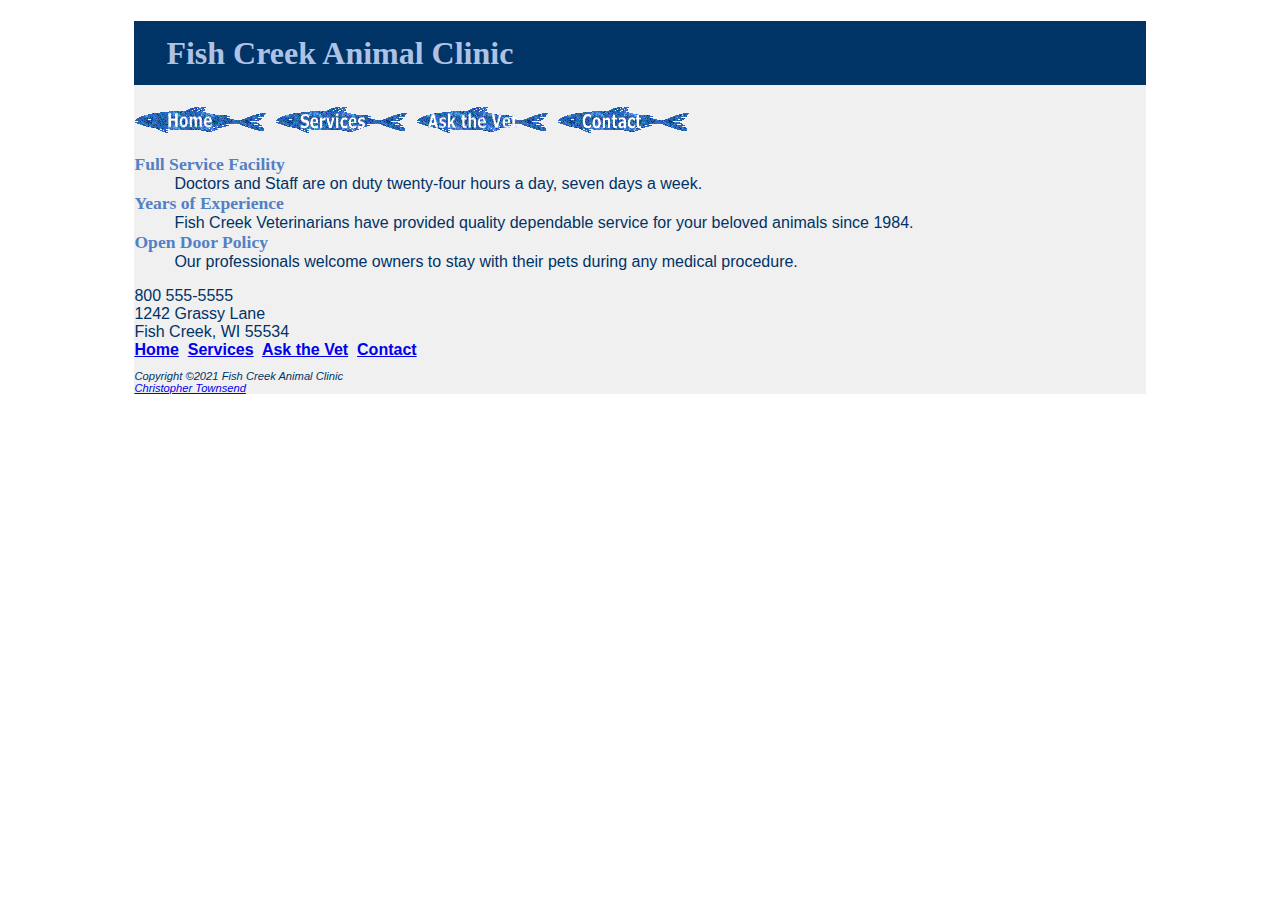
<file: index.html>
<!DOCTYPE html>
<html lang="en">

<head>
	<title>
		Fish Creek Animal Clinical - Home
	</title>
	<link rel="stylesheet" href="fishcreek.css">
	<link rel="icon" href="favicon.ico" type="image/x-icon">
</head>

<body>
	<div id="wrapper">
		<main>
			<header>
				<h1>
					Fish Creek Animal Clinic
				</h1>
			</header>
			<nav>
				<a href="index.html"><img alt="Home" src="images/home.gif" width="132" height="27"></a>&nbsp;
				<a href="services.html"><img alt="Services" src="images/services.gif" width="132" height="27"></a>&nbsp;
				<a href="askvet.html"> <img alt="Ask the Vet" src="images/askthevet.gif" width="132" height="27"></a>&nbsp;
				<a href="#"><img alt="Contact" src="images/contact.gif" width="132" height="27"></a>
			</nav>
			<dl>
				<dt>
					Full Service Facility
				</dt>
				<dd>
					Doctors and Staff are on duty twenty-four hours a day, seven days a week.
				</dd>
				<dt>
					Years of Experience
				</dt>
				<dd>
					Fish Creek Veterinarians have provided quality
					dependable service for your beloved animals since 1984.
				</dd>
				<dt>
					Open Door Policy
				</dt>
				<dd>
					Our professionals welcome owners to stay with their pets during any medical procedure.
				</dd>
			</dl>
			<div>
				800 555-5555<br>
				1242 Grassy Lane<br>
				Fish Creek, WI 55534
			</div>

		</main>
		<footer>
			<nav>
				<a href="index.html">Home</a>&nbsp;
				<a href="services.html">Services</a>&nbsp;
				<a href="askvet.html">Ask the Vet</a>&nbsp;
				<a href="contact.html">Contact</a>
			</nav>
			<p>Copyright &copy;2021 Fish Creek Animal Clinic<br>
				<a href="mailto:ctownsend2994@conestogac.on.ca">Christopher Townsend</a></p>
		</footer>
	</div>
</body>
<!-- This file has also been uploaded to https://github.com/C260T/fishcreek -->
</html>
</file>
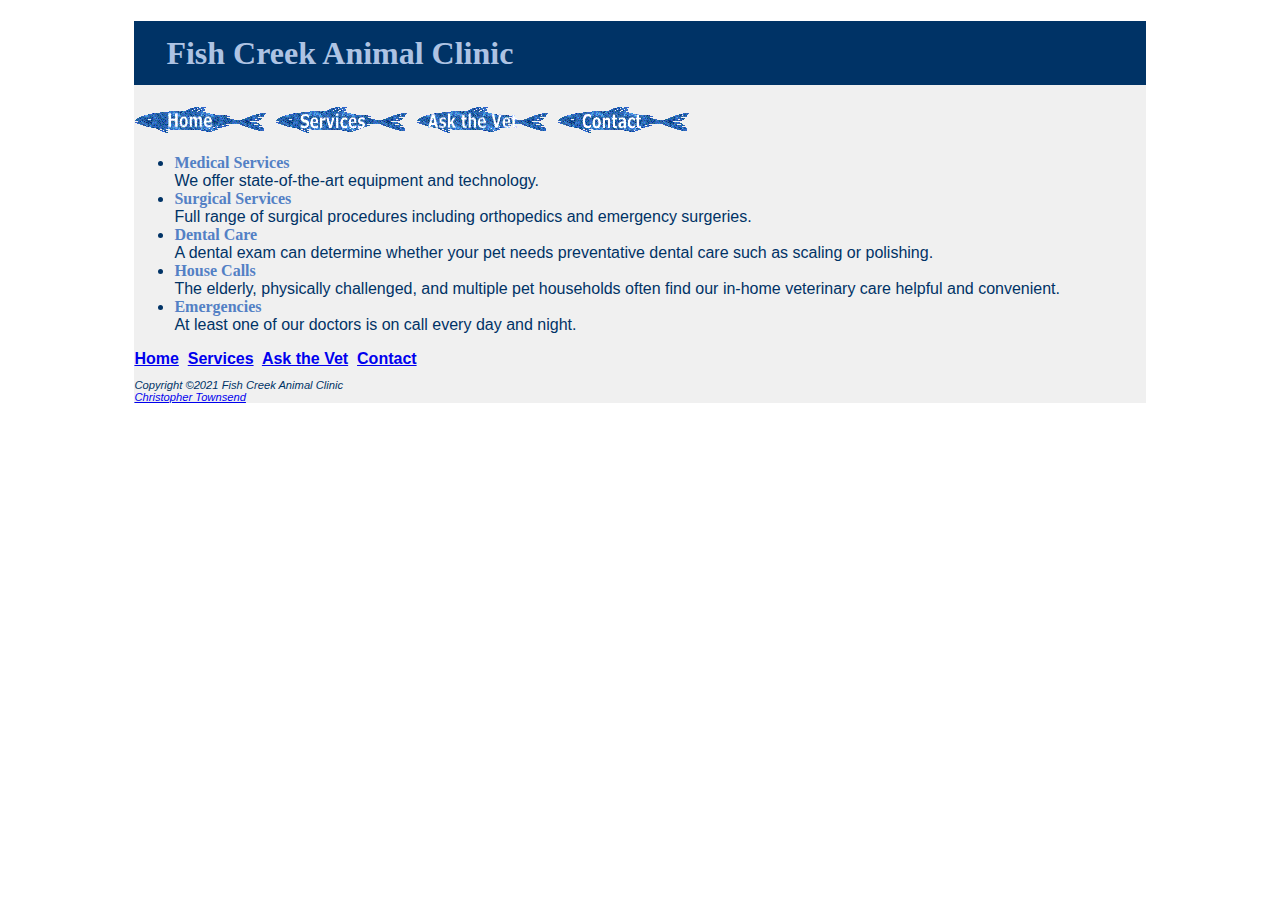
<file: askthevet.html>
<!DOCTYPE html>
<html lang="en">

<head>
	<title>
		Fish Creek Animal Clinical - Ask the Vet
	</title>
	<link rel="stylesheet" href="fishcreek.css">
</head>

<body>
	<div id="wrapper">
		<main>
			<header>
			<h1>
				Fish Creek Animal Clinic
			</h1>
		</header>
		<nav>
			<a href="index.html"><img alt="Home" src="images/home.gif" width="132" height="27"></a>&nbsp;
			<a href="services.html"><img alt="Services" src="images/services.gif" width="132" height="27"></a>&nbsp;
			<a href="askvet.html"> <img alt="Ask the Vet" src="images/askthevet.gif" width="132" height="27"></a>&nbsp;
			<a href="contact.html"><img alt="Contact" src="images/contact.gif" width="132" height="27"></a>
		</nav>
			<ul>
				<li>
					<span class=category>Medical Services</span></br>
					We offer state-of-the-art equipment and technology.
				</li>
				<li>
					<span class=category>Surgical Services</span><br>
					Full range of surgical procedures including
					orthopedics and emergency surgeries.
				</li>
				<li>
					<span class=category>Dental Care</span><br>
					A dental exam can determine whether your pet needs
					preventative dental care such as scaling or polishing.
				</li>
				<li>
					<span class=category>House Calls</span><br>
					The elderly, physically challenged, and multiple pet households
					often find our in-home veterinary care helpful and convenient.
				</li>
				<li>
					<span class=category>Emergencies</span><br>
					At least one of our doctors is on call every day and night.
				</li>
			</ul>
		</main>
		<footer>
			<nav>
				<a href="index.html">Home</a>&nbsp;
				<a href="services.html">Services</a>&nbsp;
				<a href="askvet.html">Ask the Vet</a>&nbsp;
				<a href="contact.html">Contact</a>
			</nav>
			<p>Copyright &copy;2021 Fish Creek Animal Clinic<br>
				<a href="mailto:ctownsend2994@conestogac.on.ca">Christopher Townsend</a></p>
		</footer>
	</div>
</body>

</html>
</file>
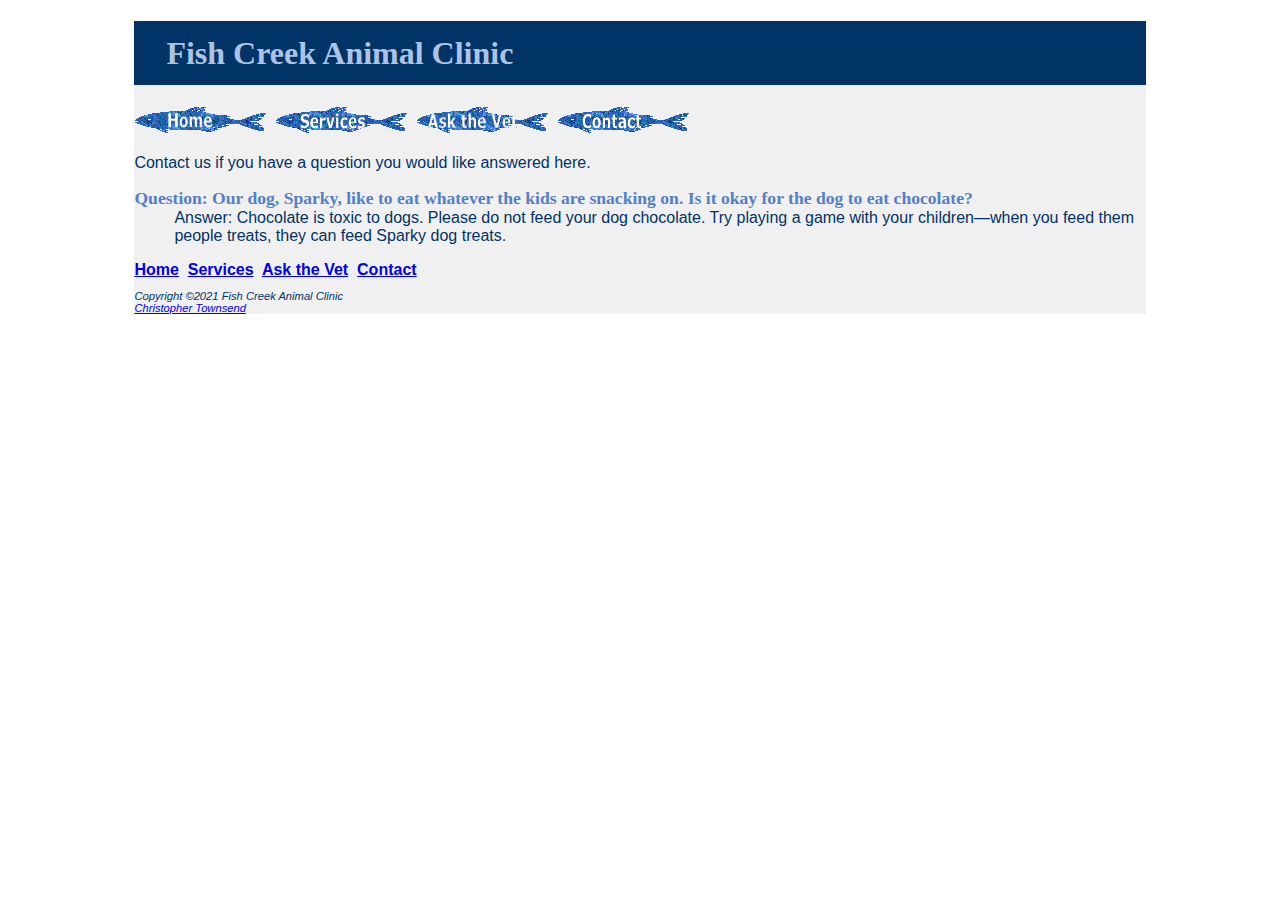
<file: askvet.html>
<!DOCTYPE html>
<html lang="en">

<head>
	<title>
		Fish Creek Animal Clinical - Ask the Vet
	</title>
	<link rel="stylesheet" href="fishcreek.css">
</head>

<body>
	<div id="wrapper">
		<main>
			<header>
				<h1>
					Fish Creek Animal Clinic
				</h1>
			</header>
			<nav>
				<a href="index.html"><img alt="Home" src="images/home.gif" width="132" height="27"></a>&nbsp;
				<a href="services.html"><img alt="Services" src="images/services.gif" width="132" height="27"></a>&nbsp;
				<a href="askvet.html"> <img alt="Ask the Vet" src="images/askthevet.gif" width="132" height="27"></a>&nbsp;
				<a href="#"><img alt="Contact" src="images/contact.gif" width="132" height="27"></a>
			</nav>
			<p>
				Contact us if you have a question you would like answered here.
			</p>
			<dl>
				<dt class="category">
					Question: Our dog, Sparky, like to eat whatever the kids are snacking on. Is it okay for the dog to
					eat chocolate?
				</dt>
				<dd>
					Answer: Chocolate is toxic to dogs. Please do not feed your dog chocolate. Try playing a game with your children&mdash;when you feed them people treats, they can feed Sparky dog treats.
				</dd>
				</dt>
		</main>
		<footer>
			<nav>
				<a href="index.html">Home</a>&nbsp;
				<a href="services.html">Services</a>&nbsp;
				<a href="askvet.html">Ask the Vet</a>&nbsp;
				<a href="contact.html">Contact</a>
			</nav>
			<p>Copyright &copy;2021 Fish Creek Animal Clinic<br>
				<a href="mailto:ctownsend2994@conestogac.on.ca">Christopher Townsend</a></p>
		</footer>
	</div>
</body>

</html>
</file>
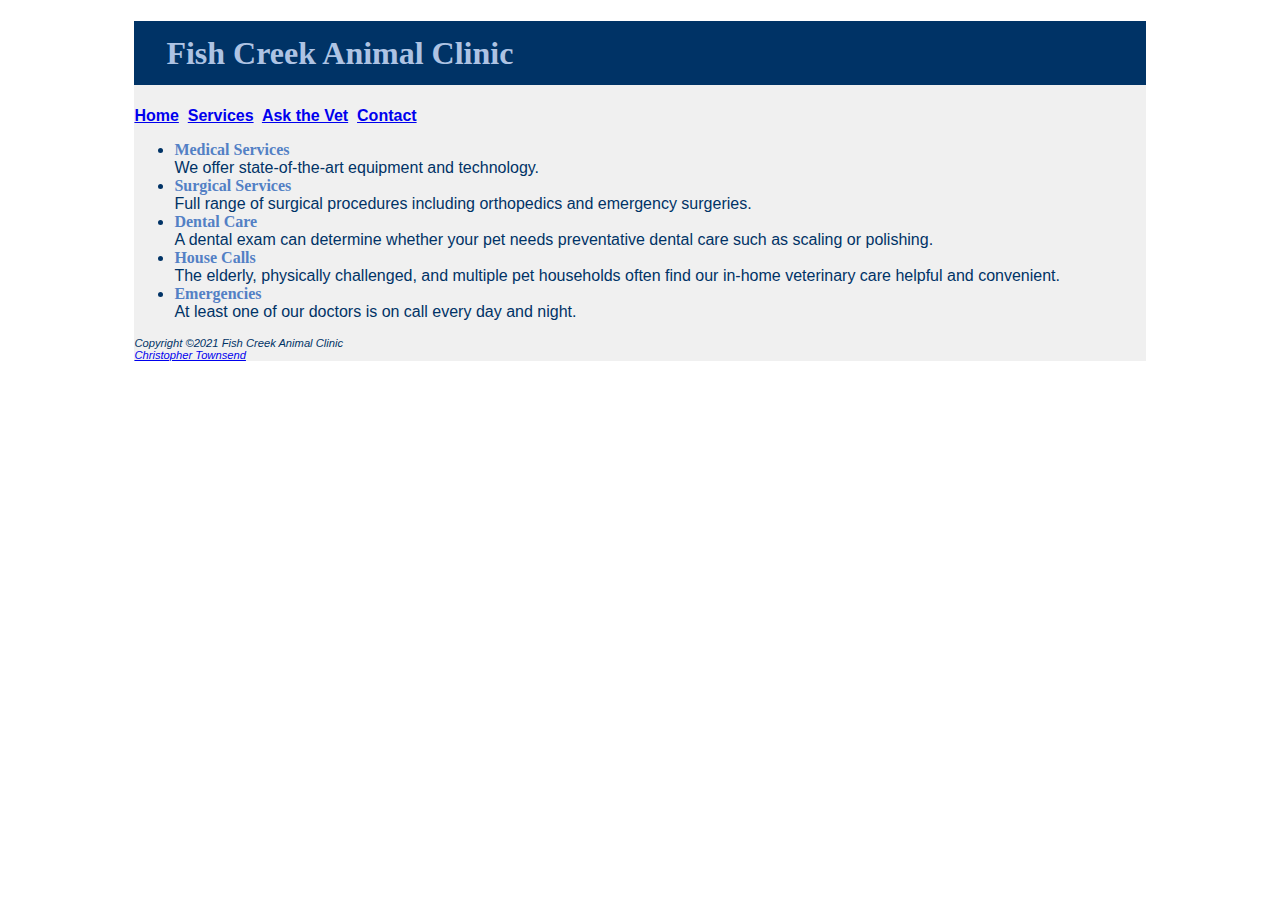
<file: services.html>
<!DOCTYPE html>
<html lang="en">

<head>
	<title>
		Fish Creek Animal Clinical - Home
	</title>
	<link rel="stylesheet" href="fishcreek.css">
</head>

<body>
	<div id="wrapper">
		<main>
			<header>
			<h1>
				Fish Creek Animal Clinic
			</h1>
		</header>
			<nav>
				<a href="index.html">Home</a>&nbsp;
				<a href="services.html">Services</a>&nbsp;
				<a href="askvet.html">Ask the Vet</a>&nbsp;
				<a href="contact.html">Contact</a>
			</nav>
			<ul>
				<li>
					<span class=category>Medical Services</span></br>
					We offer state-of-the-art equipment and technology.
				</li>
				<li>
					<span class=category>Surgical Services</span><br>
					Full range of surgical procedures including
					orthopedics and emergency surgeries.
				</li>
				<li>
					<span class=category>Dental Care</span><br>
					A dental exam can determine whether your pet needs
					preventative dental care such as scaling or polishing.
				</li>
				<li>
					<span class=category>House Calls</span><br>
					The elderly, physically challenged, and multiple pet households
					often find our in-home veterinary care helpful and convenient.
				</li>
				<li>
					<span class=category>Emergencies</span><br>
					At least one of our doctors is on call every day and night.
				</li>
			</ul>
		</main>
		<footer>
			<p>Copyright &copy;2021 Fish Creek Animal Clinic<br>
				<a href="mailto:ctownsend2994@conestogac.on.ca">Christopher Townsend</a></p>
		</footer>
	</div>
</body>

</html>
</file>
<file: fishcreek.css>
body {
	background-color: #FFFFFF;
	color: #003366;
	font-family: Verdana, Arial, sans-serif;
}

header {
	background-color: #003366;
	color: #AEC3E3;
	font-family: Georgia, Times, serif;
}

h1 {
	line-height: 200%;
	text-indent: 1em;
}

nav {
	font-weight: bold;
}

dt {
	color: #5280C5;
	font-family: Georgia, 'Times New Roman', serif;
	font-weight: bold;
	font-size: 1.1em;
}

.category {
	color: #5380c5;
	font-weight: bold;
	font-family: Georgia, 'Times New Roman', serif;
}

footer p{
	font-size: 0.7em;
	font-style: italic;
}

#wrapper {
	width: 80%;
	margin-right: auto;
	margin-left: auto;
	background-color: #F0F0F0;
}
</file>
